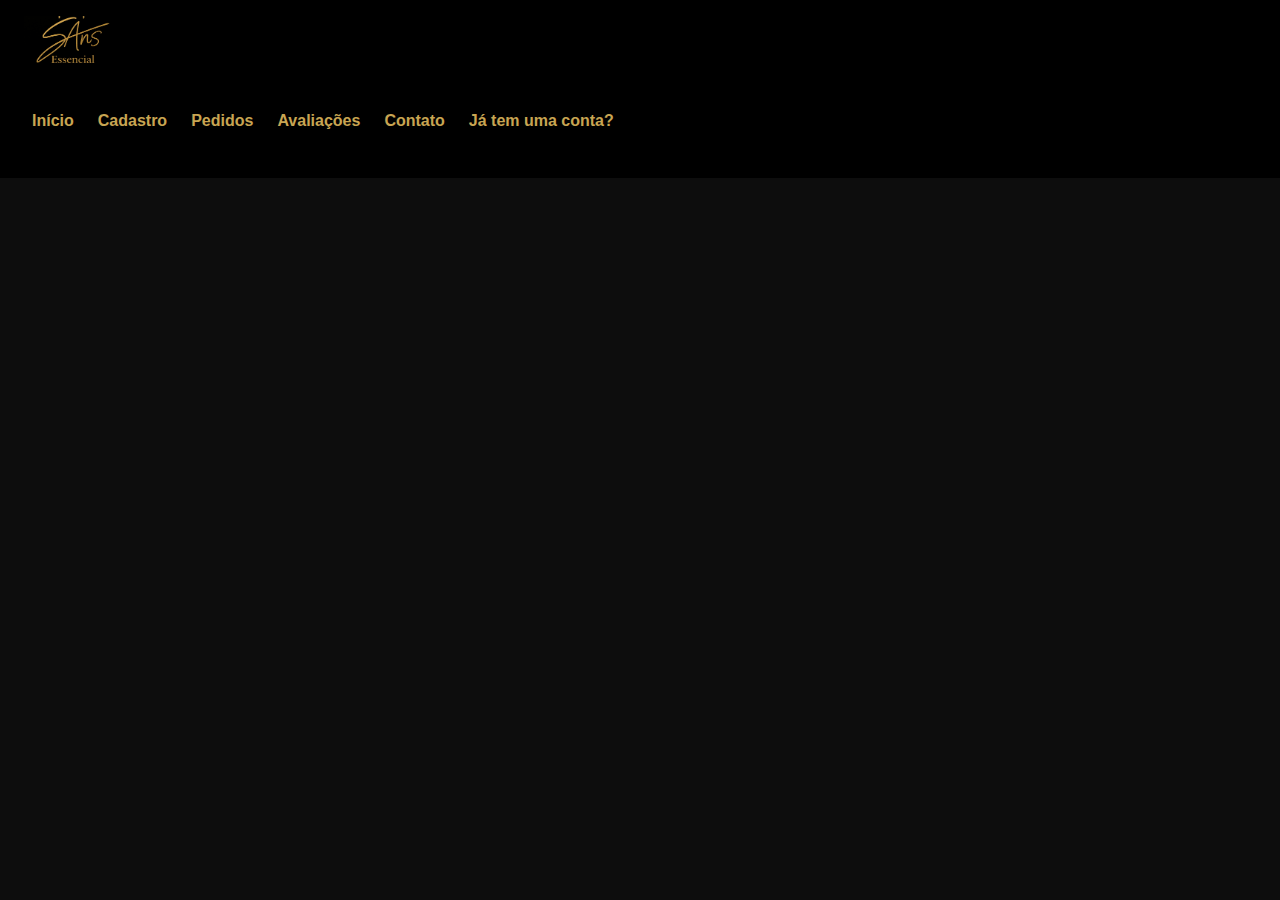
<file: avaliacoes.html>
<!DOCTYPE html>
<html lang="pt-BR">
<head>
  <meta charset="UTF-8" />
  <meta name="viewport" content="width=device-width, initial-scale=1.0" />
  <title>Sans Essencial - Avaliações</title>
  <link rel="stylesheet" href="style/style_dourado.css" />
  <link rel="icon" href="components/images/favicon.ico" type="image/x-icon" />
</head>
<body>

  <!-- Cabeçalho -->
  <header>
    <div id="logo-sants">
      <img src="components/images/logo-sants.png.jpeg" alt="Sans Essencial" />
    </div>
    <nav>
      <ul>
        <li><a href="index.html">Início</a></li>
        <li><a href="cadastro.html">Cadastro</a></li>
        <li><a href="pedidos.html">Pedidos</a></li>
        <li><a href="avaliacoes.html">Avaliações</a></li>
        <li><a href="contato.html">Contato</a></li>
        <li><a href="login.html">Já tem uma conta?</a></li>
      </ul>
    </nav>
  </header>

  <!-- Conteúdo principal -->
  <main class="container">
    <section class="form-box">
      <h2>Avalie sua experiência</h2>
      <p>Insira seu nome e e-mail para acessar o formulário de avaliação.</p>

      <form id="formulario" onsubmit="return redirecionarFormulario()">
        <div class="campo">
          <input type="text" id="nome" name="nome" required placeholder=" " />
          <label for="nome">Seu nome</label>
        </div>

        <div class="campo">
          <input type="email" id="email" name="email" required placeholder=" " />
          <label for="email">Seu e-mail</label>
        </div>

        <input type="submit" value="Acessar Avaliação" class="btn-submit" />
      </form>
    </section>
  </main>

  <!-- Script -->
  <script>
    function redirecionarFormulario() {
      const nome = document.getElementById("nome").value.trim();
      const email = document.getElementById("email").value.trim();

      if (!nome || !email) {
        alert("Por favor, preencha todos os campos.");
        return false;
      }

      window.location.href = "https://forms.gle/6qDk7GYaN5yyU1w98";
      return false;
    }
  </script>

</body>
</html>
</file>
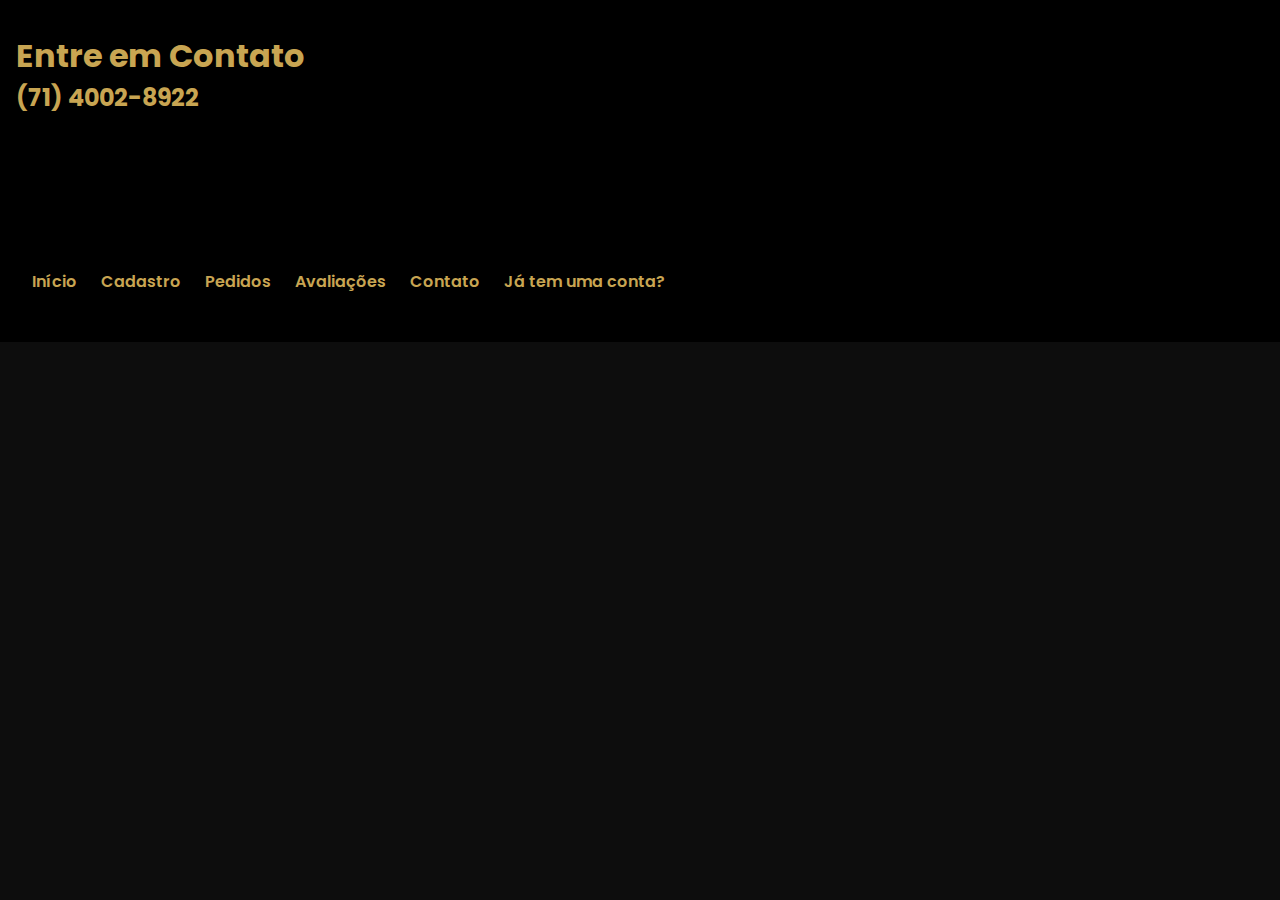
<file: contato.html>
<!DOCTYPE html>
<html lang="pt-BR">
<head>
  <meta charset="UTF-8">
    <meta http-equiv="X-UA-Compatible" content="IE-edge">
    <meta name="viewport" content="width=device-width, initial-scale=1.0">
    <title>Essencias drinho</title>

    <link href="https://fonts.googleapis.com/css2?family=Poppins:wght@400;600&family=Open+Sans&display=swap" rel="stylesheet">
    <link rel="stylesheet" href="style/style_dourado.css">
</head>
<body>
  <header>
    <h1>Entre em Contato</h1>
    <h2>(71) 4002-8922</h2>
    </main>
    <div class="social-buttons">
        <a href="https://wa.me/5571984840169" target="_blank" class="btn whatsapp">WhatsApp</a>
        <a href= "https://www.instagram.com/SEUUSUARIO" target="_blank" class="btn instagram">Instagram</a>

    </div>
    
    <nav>
    <ul>
      <li><a href="index.html">Início</a></li>
      <li><a href="cadastro.html">Cadastro</a></li>
      <li><a href="pedidos.html">Pedidos</a></li>
      <li><a href="avaliacoes.html">Avaliações</a></li>
      <li><a href="contato.html">Contato</a></li>
      <li><a href="login.html">Já tem uma conta?</a></li>
    </ul>
  </nav>
  </header>
  <main>
    <p>Em breve um formulário de contato estará disponível aqui.</p>
  </main>
</body>
</html>
</file>
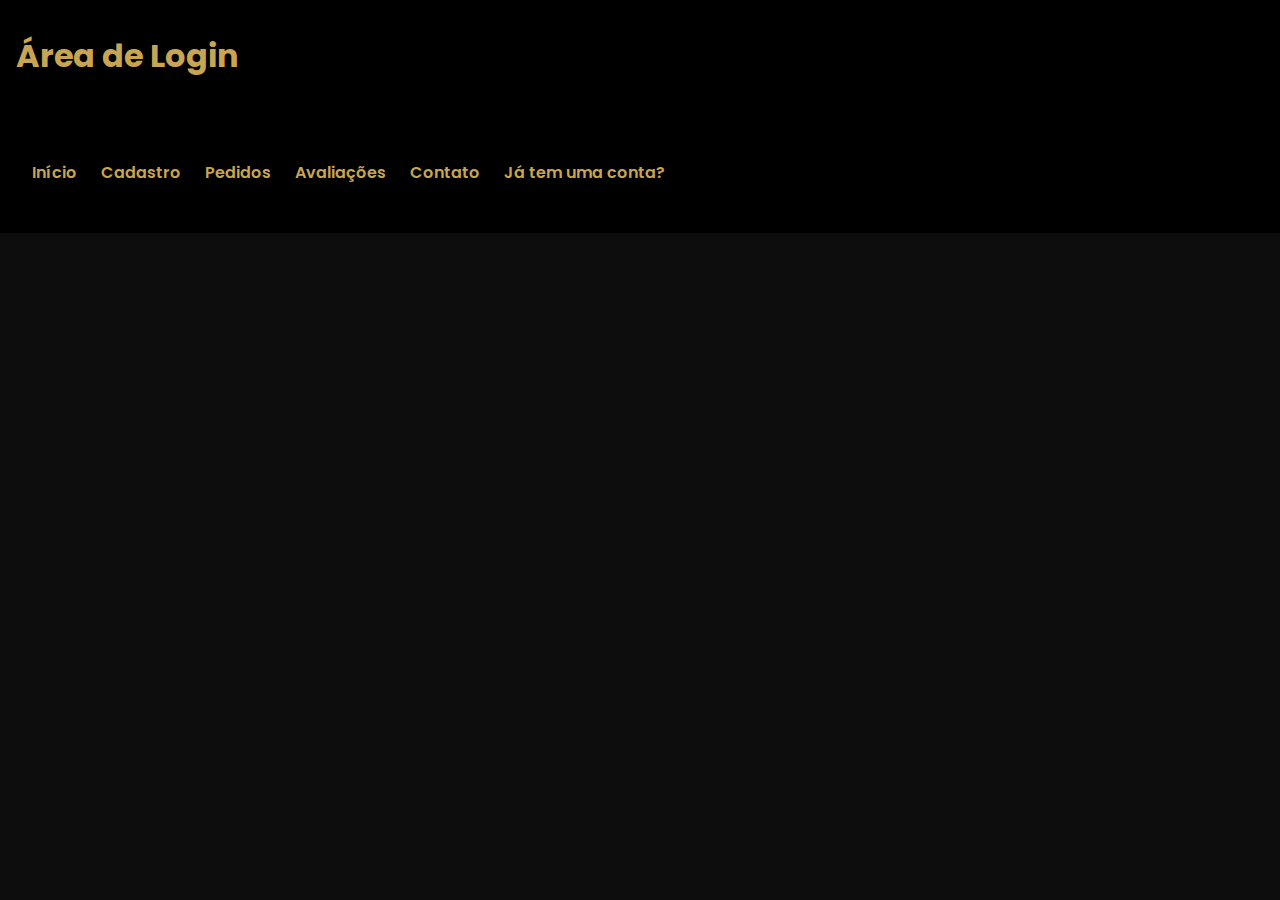
<file: login.html>
<!DOCTYPE html>
<html lang="pt-BR">
<head>
  <meta charset="UTF-8">
    <meta http-equiv="X-UA-Compatible" content="IE-edge">
    <meta name="viewport" content="width=device-width, initial-scale=1.0">
    <title>Essencias drinho</title>

    <link href="https://fonts.googleapis.com/css2?family=Poppins:wght@400;600&family=Open+Sans&display=swap" rel="stylesheet">
    <link rel="stylesheet" href="style/style_dourado.css">
</head>
<body>
  <header>
    <h1>Área de Login</h1>
   <nav>
    <ul>
      <li><a href="index.html">Início</a></li>
      <li><a href="cadastro.html">Cadastro</a></li>
      <li><a href="pedidos.html">Pedidos</a></li>
      <li><a href="avaliacoes.html">Avaliações</a></li>
      <li><a href="contato.html">Contato</a></li>
      <li><a href="login.html">Já tem uma conta?</a></li>
    </ul>
  </nav>
  </header>
  <main>
    <p>Você já tem uma conta? Em breve poderá acessá-la por aqui.</p>
  </main>
</body>
</html>
</file>
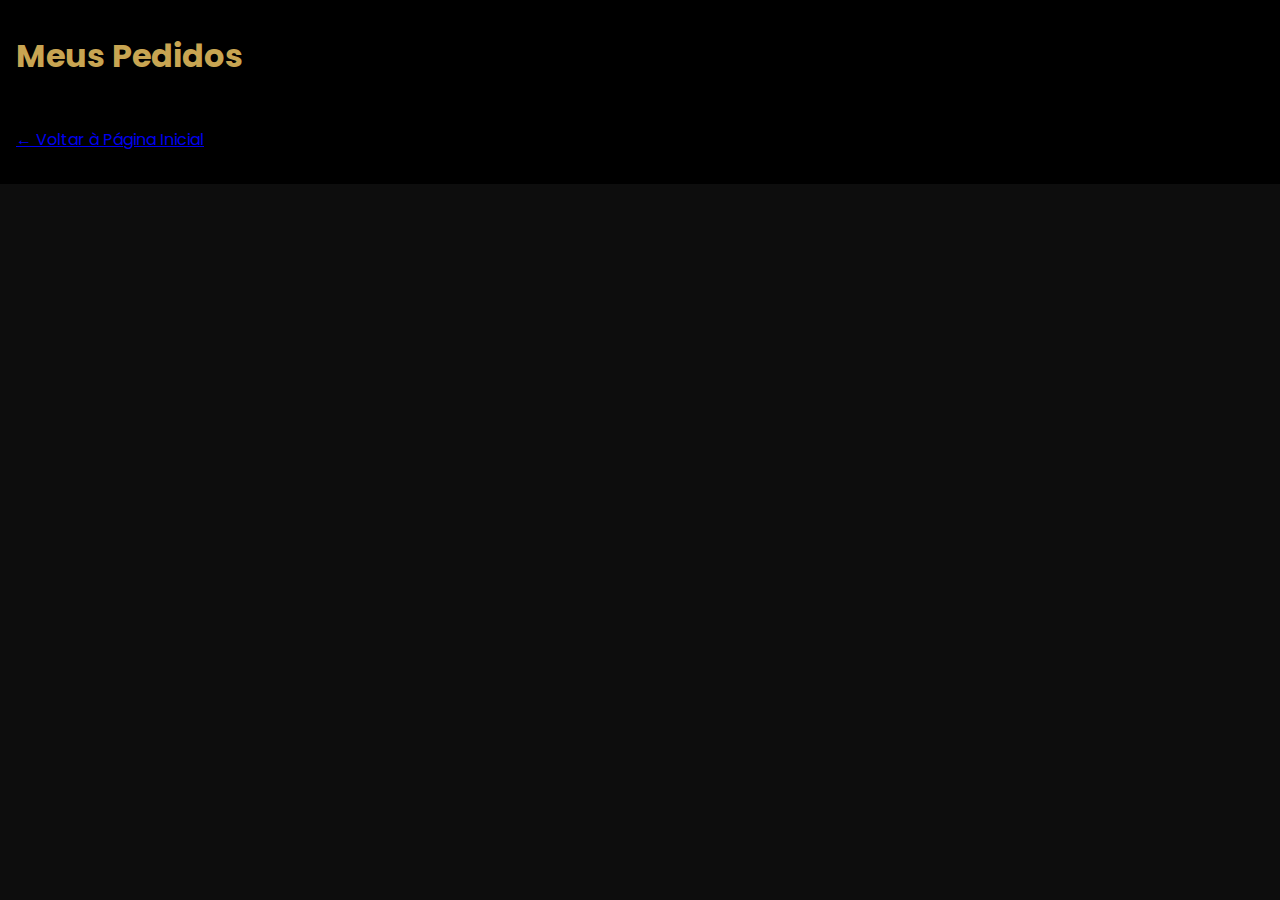
<file: pedidos.html>
<!DOCTYPE html>
<html lang="pt-BR">
<head>
  <meta charset="UTF-8">
    <meta http-equiv="X-UA-Compatible" content="IE-edge">
    <meta name="viewport" content="width=device-width, initial-scale=1.0">
    <title>Essencias drinho</title>
    
    <link href="https://fonts.googleapis.com/css2?family=Poppins:wght@400;600&family=Open+Sans&display=swap" rel="stylesheet">
    <link rel="stylesheet" href="style/style_dourado.css">
    <link rel="stylesheet" href="https://cdnjs.cloudflare.com/ajax/libs/font-awesome/6.5.0/css/all.min.css">
</head>
<body>

  <header>
    <h1>Meus Pedidos</h1>
    <h2>
      <button class="btn carrinho" onclick="abrirCarrinho()">
        <i class="fas fa-shopping-cart"></i> Ver carrinho
      </button>
    </h2>
    <nav>
      <a href="index.html">← Voltar à Página Inicial</a>
    </nav>
  </header>

  <main>
    <div id="painel-carrinho">
      <div class="conteudo-carrinho">
        <h3>Seu Carrinho</h3>
        <button onclick="fecharCarrinho()" class="fechar-carrinho">✖</button>
        <ul id="lista-carrinho"></ul>
      </div>
    </div>

    
  </main>

  
</body>


<script>
  let carrinho = [];

  function abrirCarrinho() {
  const painel = document.getElementById("painel-carrinho");
  painel.classList.add("ativo"); 
  renderizarCarrinho(); 
  }

  function  fecharCarrinho() {
  const painel =  document.getElementById("painel-carrinho");
  painel.classList.remove("ativo");  
  }

  
  function  adicionarItem() {
  carrinho.push(nome);
  renderizarCarrinho();   
  }

  function removerItem(index){
  carrinho.splice(index, 1);
  renderizarCarrinho();
  }

  function renderizarCarrinho(){
    const  ul = document.getElementById("lista-carrinho");
    ul.innerHTML = "";
  
  
  const total =  document.getElementById("total-itens"); 
  total.textContent = `Você tem ${carrinho.length} item(s) no carrinho` ; 

  if (carrinho.length === 0 ){
    ul.innerHTML =  "<li>Seu carrinho está vazio.</li>";
    return; 
  }


  carrinho.forEach((item, index) => {
    const li = document.createElement("li");
    
    const btn = document.createElement("button");
      btn.textContent = "❌";
      btn.style.marginLeft = "10px";
      btn.style.cursor = "pointer";
      btn.style.background = "transparent";
      btn.style.border = "none";
      btn.style.fontSize = "1rem";
      btn.onclick = () => removerItem(index);
    li.appendChild(btn);

    ul.appendChild(li);

  });
}

  </script>

</html>
</file>
<file: style/style_dourado.css>
*,
*::before,
*::after {
  box-sizing: border-box;
  margin: 0;
  padding: 0;
}

html {
  scroll-behavior: smooth;
  overflow-x: hidden;
}

body {
  font-family: 'Poppins', sans-serif;
  color: #F5F5F5;
  min-height: 100vh;
  background-color: #0D0D0D;
  position: relative;
}

#logo-sants {
  position: absolute;
  top: 1rem;
  left: 1.5rem;
  z-index: 1000;
}

#logo-sants img {
  height: 50px;
  width: auto;
  object-fit: contain;
  display: block;
  filter: brightness(1.1) contrast(1.2);
}

header {
  background: #000;
  color: #C8A552;
  padding: 2rem 1rem;
  position: relative;
}

#title {
  text-align: center;
  margin-top: 3rem;
  padding: 1rem;
}

#title h1 {
  font-size: 1rem;
  font-weight: 400;
  color: #C8A552;
  text-transform: uppercase;
  letter-spacing: 3px;
  text-shadow: 2px 2px 8px rgba(0, 0, 0, 0.2);
  display: inline-block;
}

#title h2 {
  font-size: 1.8rem;
  font-weight: 600;
  color: #F5F5F5;
  margin-top: 1rem;
  line-height: 1.4;
}

#title h2 p {
  font-size: 1.2rem;
  color: #C8A552;
  font-style: italic;
  margin-top: 0.5rem;
}

nav {
  overflow: hidden;
}

nav ul {
  list-style: none;
  display: flex;
  justify-content: flex-start;
  gap: 1.5rem;
  padding: 1rem;
  margin-top: 4rem;
  flex-wrap: nowrap;
  overflow-x: auto;
  white-space: nowrap;
  -webkit-overflow-scrolling: touch;
  scrollbar-width: none;
}

nav ul::-webkit-scrollbar {
  display: none;
}

nav ul li a {
  text-decoration: none;
  color: #C8A552;
  font-weight: 600;
  transition: color 0.3s;
}

nav ul li a:hover {
  color: #F5F5F5;
}

main {
  display: flex;
  flex-wrap: wrap;
  justify-content: center;
  align-items: center;
  padding: 3rem 1rem;
  width: 100%;
  background-color: #1a1a1a;
  text-align: center;
  border-radius: 20px;
  box-shadow: 0 10px 25px rgba(0, 0, 0, 0.07);
}

aside {
  flex: 1;
  min-width: 300px;
  max-width: 600px;
  padding: 2rem;
}

aside h2 {
  font-family: 'Poppins', sans-serif;
  font-size: 2rem;
  margin-bottom: 1rem;
  color: #C8A552;
}

aside p {
  line-height: 1.6;
  margin-bottom: 2rem;
  color: #F5F5F5;
}

.campo {
  position: relative;
  margin-bottom: 2rem;
}

.campo input {
  width: 100%;
  padding: 1rem 0.5rem 0.5rem;
  font-size: 1rem;
  border: 1px solid #C8A552;
  border-radius: 5px;
  outline: none;
  background-color: #0D0D0D;
  color: #F5F5F5;
}

.campo input::placeholder {
  color: #aaa;
  font-style: italic;
  opacity: 1;
}

.campo label {
  position: absolute;
  top: 1rem;
  left: 0.6rem;
  color: #888;
  font-size: 1rem;
  pointer-events: none;
  transition: all 0.2s ease;
  background: #0D0D0D;
  padding: 0 5px;
}

.campo input:focus + label,
.campo input:not(:placeholder-shown) + label {
  top: -0.6rem;
  left: 0.5rem;
  font-size: 0.8rem;
  color: #C8A552;
}

input[type="submit"],
.btn {
  background-color: #C8A552;
  color: #0D0D0D;
  border: none;
  padding: 0.9rem 2rem;
  border-radius: 30px;
  font-size: 1rem;
  font-weight: bold;
  letter-spacing: 1px;
  box-shadow: 0 3px 6px rgba(0, 0, 0, 0.15);
  cursor: pointer;
  transition: background-color 0.3s ease;
}

input[type="submit"]:hover,
.btn:hover {
  background-color: #A07C2B;
}

.btn.carrinho {
  background-color: #C8A552;
  color: #0D0D0D;
}

.btn.carrinho:hover {
  background-color: #A07C2B;
}

.social-buttons {
  margin-top: 20px;
  display: flex;
  gap: 20px;
  justify-content: center;
  flex-wrap: wrap;
}

.btn.whatsapp:hover {
  background-color: #1ebe5b;
  transform: translateY(-2px);
  box-shadow: 0 4px 10px rgba(0, 0, 0, 0.15);
  text-decoration: none;
}

.btn.instagram:hover {
  background-color: #ee4d85;
  transform: translateY(-2px);
  box-shadow: 0 4px 10px rgba(0, 0, 0, 0.15);
  text-decoration: none;
}

.btn {
  text-decoration: none !important;
  font-weight: 600;
}

.btn * {
  text-decoration: none !important;
  font-weight: inherit;
}

#painel-carrinho {
  position: fixed;
  top: 0;
  right: -100%;
  width: 300px;
  height: 100vh;
  background-color: #1a1a1a;
  box-shadow: -3px 0 8px rgba(0, 0, 0, 0.2);
  z-index: 999;
  transition: right 0.3s ease;
  overflow-y: auto;
  color: #F5F5F5;
}

#painel-carrinho.ativo {
  right: 0;
}

.conteudo-carrinho {
  padding: 20px;
}

.fechar-carrinho {
  position: absolute;
  top: 10px;
  right: 15px;
  background: none;
  border: none;
  font-size: 1.5rem;
  cursor: pointer;
  color: #C8A552;
}

@media (max-width: 768px) {
  main {
    flex-direction: column;
    padding: 1rem;
  }

  aside {
    width: 100%;
    text-align: center;
  }

  form input,
  .btn {
    width: 100%;
    margin-bottom: 10px;
  }

  nav ul {
    flex-direction: row;
    overflow-x: auto;
    white-space: nowrap;
    padding: 1rem;
    gap: 1rem;
    justify-content: flex-start;
    scrollbar-width: none;
  }

  nav ul::-webkit-scrollbar {
    display: none;
  }

  #painel-carrinho {
    width: 100%;
  }

  .fechar-carrinho {
    font-size: 2rem;
    top: 15px;
    right: 20px;
  }

  .btn {
    font-size: 0.9rem;
    padding: 0.7rem 1.5rem;
  }

  body {
    background-size: contain;
    background-position: center top;
  }
}

@keyframes slideUp {
  from {
    opacity: 0;
    transform: translateY(30px);
  }
  to {
    opacity: 1;
    transform: translateY(0);
  }
}

@keyframes slideLeft {
  from {
    opacity: 0;
    transform: translateX(-30px);
  }
  to {
    opacity: 1;
    transform: translateX(0);
  }
}

@keyframes fadeIn {
  from {
    opacity: 0;
  }
  to {
    opacity: 1;
  }
}

main,
aside,
section,
form {
  animation: slideUp 0.6s ease forwards;
  opacity: 0;
}

main {
  animation-delay: 0.1s;
}

aside,
section {
  animation-delay: 0.2s;
}

form {
  animation-delay: 0.4s;
}

aside h1,
aside h2,
section h1,
section h2 {
  animation: slideLeft 0.6s ease forwards;
  animation-delay: 0.3s;
  opacity: 0;
}

aside p,
section p {
  animation: fadeIn 0.6s ease forwards;
  animation-delay: 0.5s;
  opacity: 0;
}

form .campo,
form input,
form label,
input[type="submit"],
.btn {
  animation: fadeIn 0.6s ease forwards;
  animation-delay: 0.6s;
  opacity: 0;
}
</file>
